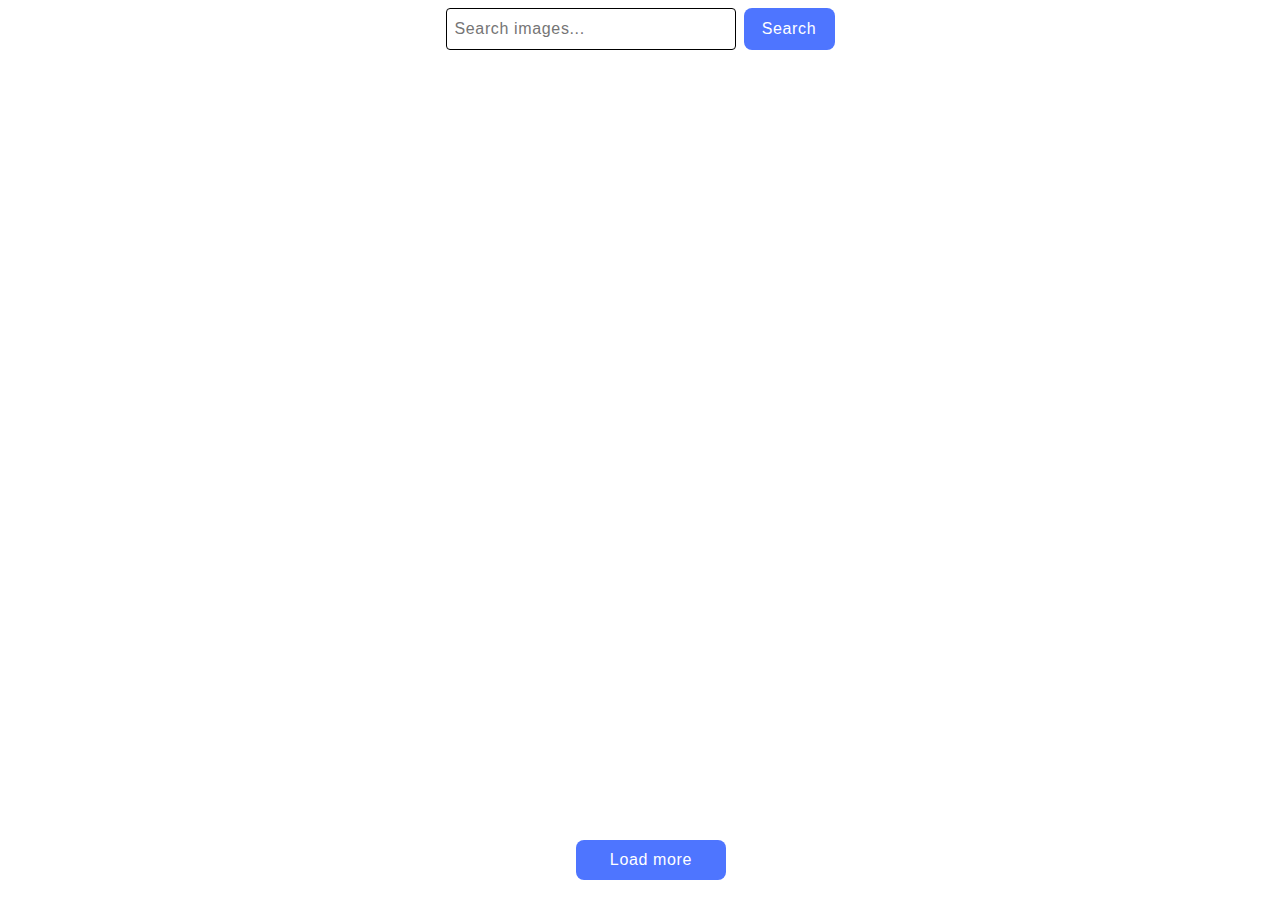
<file: src/index.html>
<!DOCTYPE html>
<html lang="en">
  <head>
    <meta charset="UTF-8" />
    <link rel="icon" type="image/svg+xml" href="/favicon.svg" />
    <meta name="viewport" content="width=device-width, initial-scale=1.0" />
    <title>Java Script 12</title>
    <link rel="stylesheet" href="./css/styles.css" />
  </head>
  <body>
    <form class="form">
      <input
        class="form-input"
        name="query"
        type="text"
        placeholder="Search images..."
      />
      <button class="submit-btn" type="submit">Search</button>
    </form>
    <span class="loader"></span>
    <div class="gallery"></div>

    <button class="load-btn" type="button" data-action="load-button">
      <span class="label">Load more</span>
    </button>

    <script type="module" src="./main.js" defer></script>
  </body>
</html>
</file>
<file: src/css/styles.css>
/**
  |============================
  | include css partials with
  | default @import url()
  |============================
*/
@import url('./reset.css');

body {
  box-sizing: border-box;
  font-family: Montserrat, sans-serif;
}

.form{
  display: flex;
  gap: 8px;
  justify-content: center;
  margin-bottom: 32px
}

.form-input {
  font-weight: 400;
  font-size: 16px;
  line-height: 150%;
  letter-spacing: 0.04em;
  color: #808080;
  border: 1px solid black;
  border-radius: 4px;
  width: 272px;
  padding: 8px
}

.submit-btn {
  font-weight: 500;
  font-size: 16px;
  line-height: 150%;
  letter-spacing: 0.04em;
  color: #fff;
  border: none;
  border-radius: 8px;
  padding: 8px 16px;
  width: 91px;
  background: #4e75ff;
}

.submit-btn:hover,
.submit-btn:focus {
  background: #6c8cff;
}

.load-btn {
  font-weight: 500;
  font-size: 16px;
  line-height: 150%;
  letter-spacing: 0.04em;
  color: #fff;
  border: none;
  border-radius: 8px;
  padding: 8px 16px;
  width: 150px;
  background: #4e75ff;
  display: block;
  margin-left: auto;
  margin-right: auto;
  position: fixed;
  bottom: 20px;
  left: 45%;
}

.load-btn:hover,
.load-btn:focus {
  background: #6c8cff;
}

.gallery {
  display: flex;
  list-style-type: none;
  flex-wrap: wrap;
  flex-direction: row;
  column-gap: 24px;
  row-gap: 28px;
  justify-content: center;
  align-items: center;
  margin-bottom: 80px;
}

.gallery-item {
  border: 1px solid black;
  border-radius: 8px;
}

.gallery-info {
  display: flex;
  gap: 20px;
  justify-content: center;
  margin-top: 15px;
  font-weight: 600;
  font-size: 12px;
  line-height: 1.3;
  letter-spacing: 0.04em;
  color: #2e2f42;
}

.tag-span {
  display: flex;
  justify-content: center;
  align-items: center;
  line-height: 2;
  font-weight: 400;
}

.gallery-info-span {
  display: block;
}

.gallery-image {
  width: 360px;
  height: 200px;
  border-radius: 8px;
  transition: transform 0.5s ease; 
  object-fit: cover;
}

.gallery-image:hover {
  transform: scale(1.1);
}

/* Loader */

.loader {
  background-color: black;
  width: 48px;
  height: 48px;
  border: 5px solid #FFF;
  border-radius: 50%;
  display: none;
  margin: 3% 48%;
  box-sizing: border-box;
  position: relative;
  bottom: 0;
  animation: pulse 1s linear infinite;
}
.loader:after {
  background-color: black;
  content: '';
  position: absolute;
  width: 48px;
  height: 48px;
  border: 5px solid #FFF;
  border-radius: 50%;
  display: inline-block;
  box-sizing: border-box;
  left: 50%;
  top: 50%;
  transform: translate(-50%, -50%);
  animation: scaleUp 1s linear infinite;
}

@keyframes scaleUp {
  0% { transform: translate(-50%, -50%) scale(0) }
  60% , 100% { transform: translate(-50%, -50%)  scale(1)}
}
@keyframes pulse {
  0% , 60% , 100%{ transform:  scale(1) }
  80% { transform:  scale(1.2)}
}
</file>
